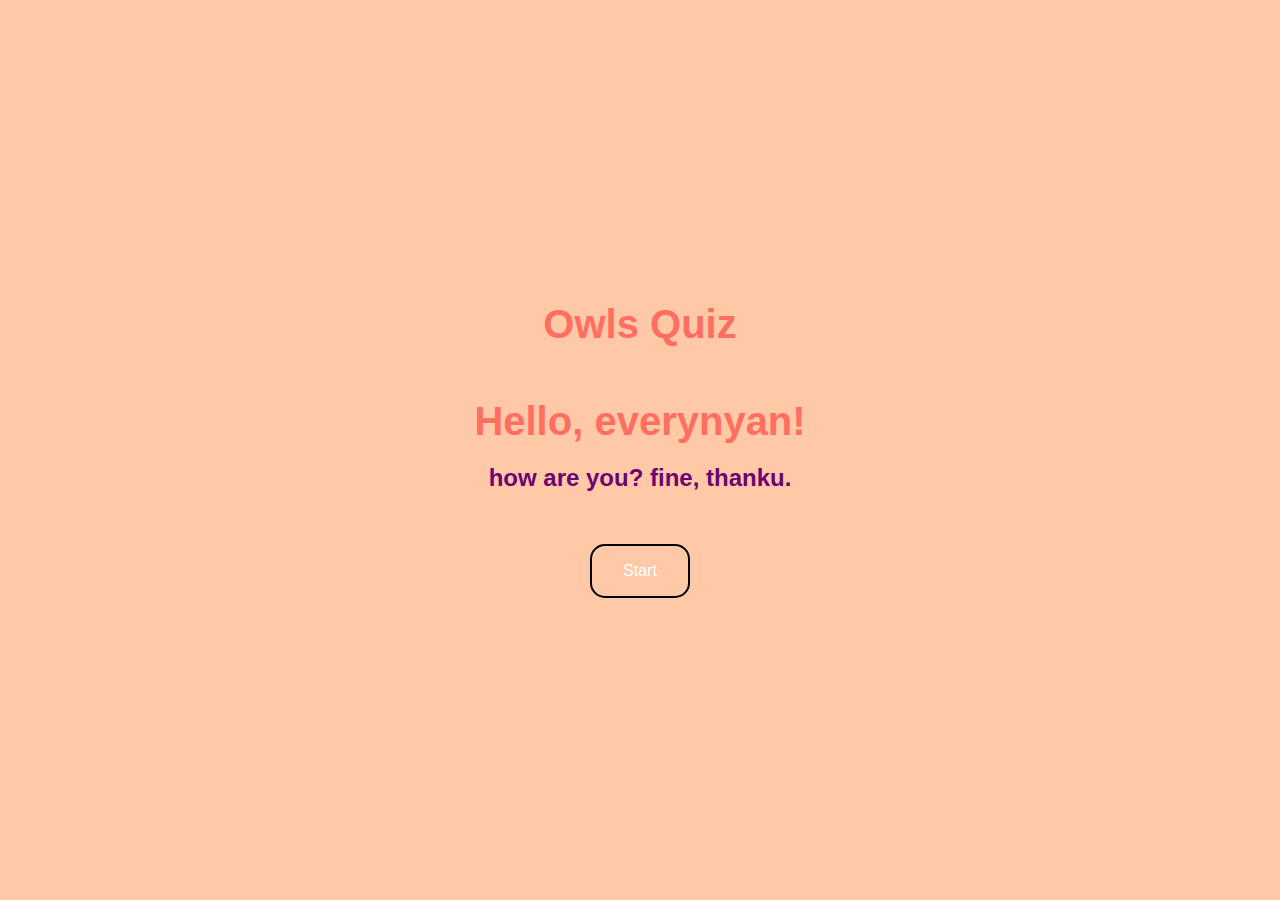
<file: index.html>
<!DOCTYPE html>
<html lang="en">
<head>
    <meta charset="UTF-8">
    <meta name="viewport" content="width=device-width, initial-scale=1.0">
    <meta http-equiv="X-UA-Compatible" content="ie=edge">
    <link rel="stylesheet" href="css/index.css">


    <title>Owls quiz</title>
</head>
<body>
    <section class="quiz">
        <h1 class="Owls--header">Owls Quiz</h1>
        <article class="quiz--container">
            <h1>Hello, everynyan!</h1>
            <h2>how are you? fine, thanku.</h2>
        </article>
        <a href="./quiz/quiz.html">Start</a>
    </section>
    <script src="./js/index.js"></script>
</body>
</html>
</file>
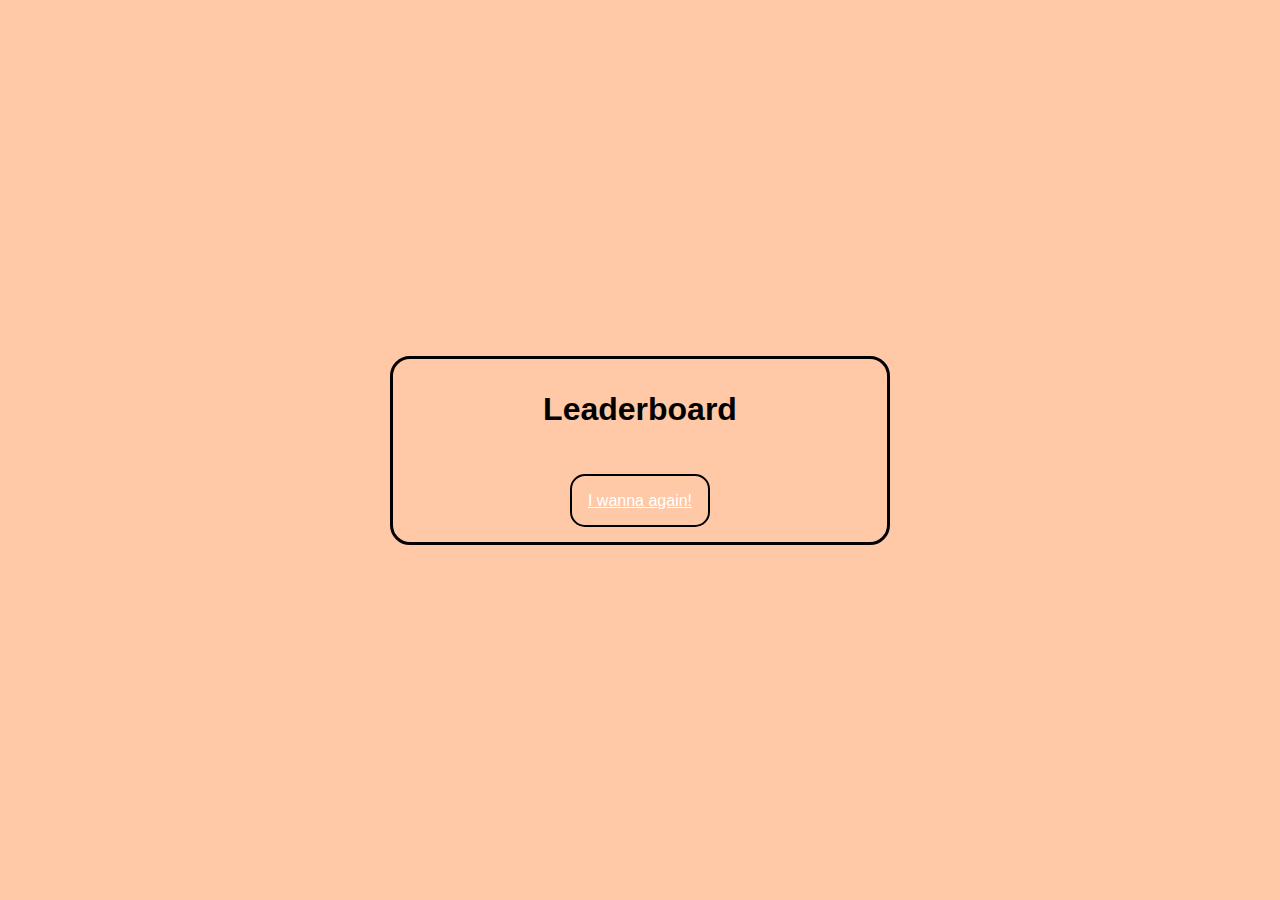
<file: quiz/quiz-result.html>
<!DOCTYPE html>
<html lang="en">
<head>
    <meta charset="UTF-8">
    <link rel="stylesheet" href="../css/quiz.css">
    <title>Results!</title>
</head>
<body>
<section class="quiz">
    <div class="quiz-window">
        <h1 id="quiz-title">Leaderboard</h1>
        <div class="answers" id="quiz-answers">
        </div>
        <div id="navigation">
            <a href="quiz.html" id="prev-btn">I wanna again!</a>
        </div>
    </div>
</section>
<script src="../js/quiz-result.js"></script>
</body>
</html>
</file>
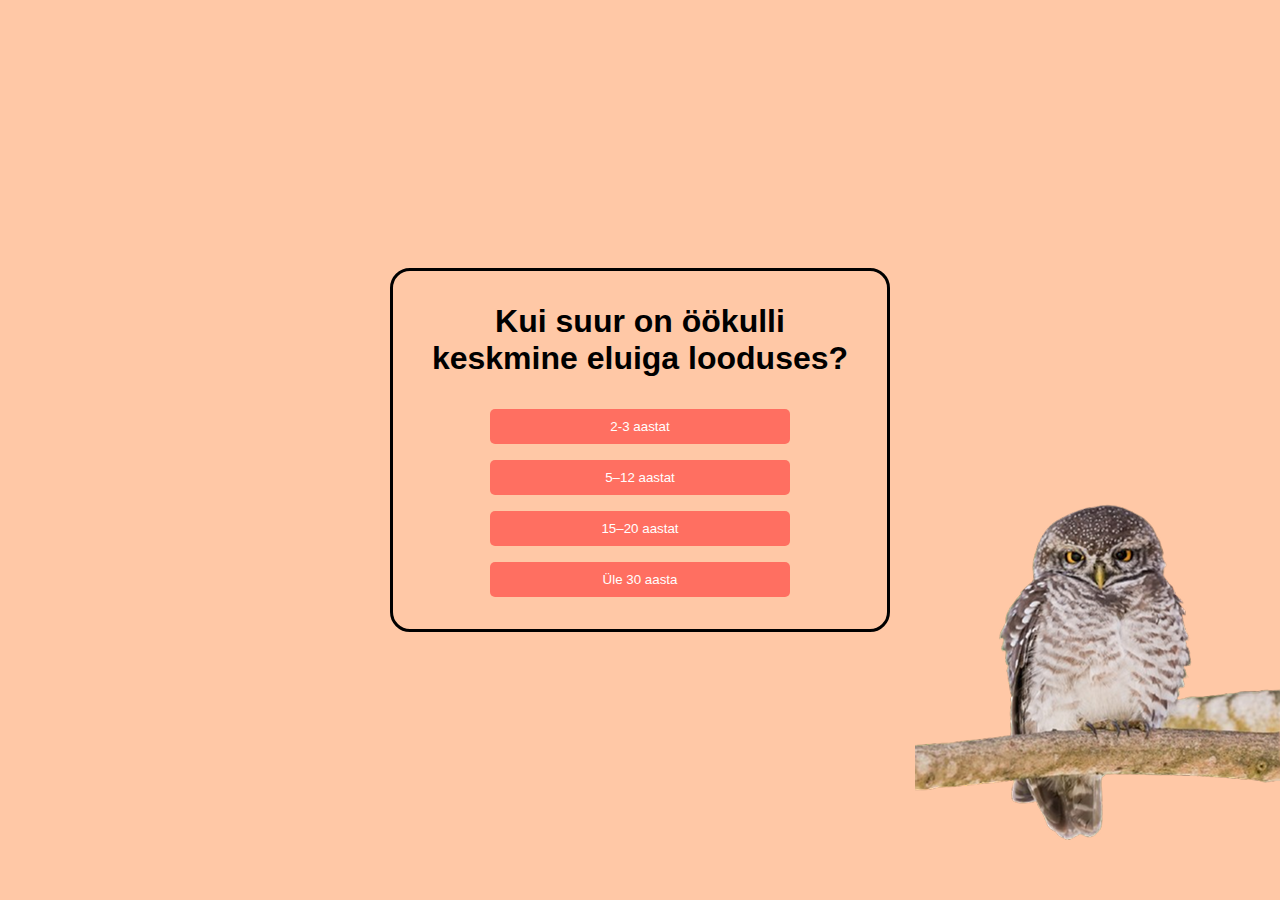
<file: quiz/quiz.html>
<!DOCTYPE html>
<html lang="en">
<head>
    <meta charset="UTF-8">
    <meta name="viewport" content="width=device-width, initial-scale=1.0">
    <link rel="stylesheet" href="../css/quiz.css">
    <title>Quiz</title>
</head>
<body>
<section class="quiz">
    <div class="quiz-window">
        <h1 id="quiz-title"></h1>
        <div class="answers" id="quiz-answers"></div>
        <div id="navigation" style="display:none;">
            <a href="#" id="prev-btn">Back</a>
            <a href="#" id="next-btn">Next</a>
        </div>
    </div>
    <img src="" id="quiz-image" alt="Quiz image"/>
</section>
<script src="../js/quiz.js"></script>
</body>
</html>
</file>
<file: css/index.css>
*  {
    margin: 0;
    padding: 0;
    box-sizing: border-box;
}
body {
    font-family: 'Poppins', sans-serif;
    background-color: #FFC8A6;
}
.quiz {
    display: flex;
    flex-direction: column;
    justify-content: center;
    align-items: center;
    height: 100vh;
    gap: 2rem;
}
.quiz h1 {
    font-size: 2.5rem;
    color: #FF6F61;
    margin-bottom: 20px;
}
.quiz h2 {
    font-size: 1.5rem;
    color: #6A0572;
    margin-bottom: 20px;
}
.quiz article {
    text-align: center;
}
.quiz a {
    text-decoration: none;
    color: #fff;
    border: 2px solid #000;
    border-radius: 15px;
    background: transparent;
    padding: 1rem;
    max-width: 100px;
    width: 100%;
    text-align: center;
    transition: 0.3s;
}
.quiz a:hover {
    background-color: #FF6F61;
    color: #fff;
    scale: 1.3;
}
</file>
<file: css/quiz.css>
* {
    margin: 0;
    padding: 0;
    box-sizing: border-box;
}
body {
    font-family: 'Poppins', sans-serif;
    background-color: #FFC8A6;
}
.quiz {
    display: flex;
    flex-direction: column;
    justify-content: center;
    align-items: center;
    height: 100vh;
    gap: 2rem;
    padding: 20px;
}

.quiz-window {
    display: flex;
    flex-direction: column;
    justify-content: center;
    align-items: center;
    gap: 2rem;
    border: 0.2rem solid #000;
    border-radius: 20px;
    padding: 2rem;
    background: transparent;
    max-width: 600px;
    width: 100%;
}
.answers {
    display: flex;
    flex-direction: column;
    gap: 1rem;
    justify-content: space-between;
    align-items: center;
    max-width: 500px;
    width: 100%;
}

.quiz-window {
    max-width: 500px;
    margin: auto;
    text-align: center;
}
.answers p {
    padding: 5px 10px;
    background-color: #FF6F61;
    color: #fff;
    border: black solid 1px;
    border-radius: 5px;
}
.answers button {
    padding: 10px 20px;
    background-color: #FF6F61;
    color: #fff;
    border: none;
    border-radius: 5px;
    cursor: pointer;
    transition: 0.3s;
    max-width: 300px;
    width: 100%;
}
.answers button:hover {
    background-color: #ff5e4f;
    scale: 1.05;
}
#navigation a {
    color: #fff;
    border: 2px solid #000;
    border-radius: 15px;
    background: transparent;
    padding: 1rem;
    max-width: 200px;
    width: 100%;
    text-align: center;
    transition: 0.3s;
    margin: 0 10px;
}
#navigation a:hover {
    background-color: #FF6F61;
    color: #fff;
    scale: 1.3;
}
#quiz-image {
    position: absolute;
    bottom: 0;
    right: 0;
}
</file>
